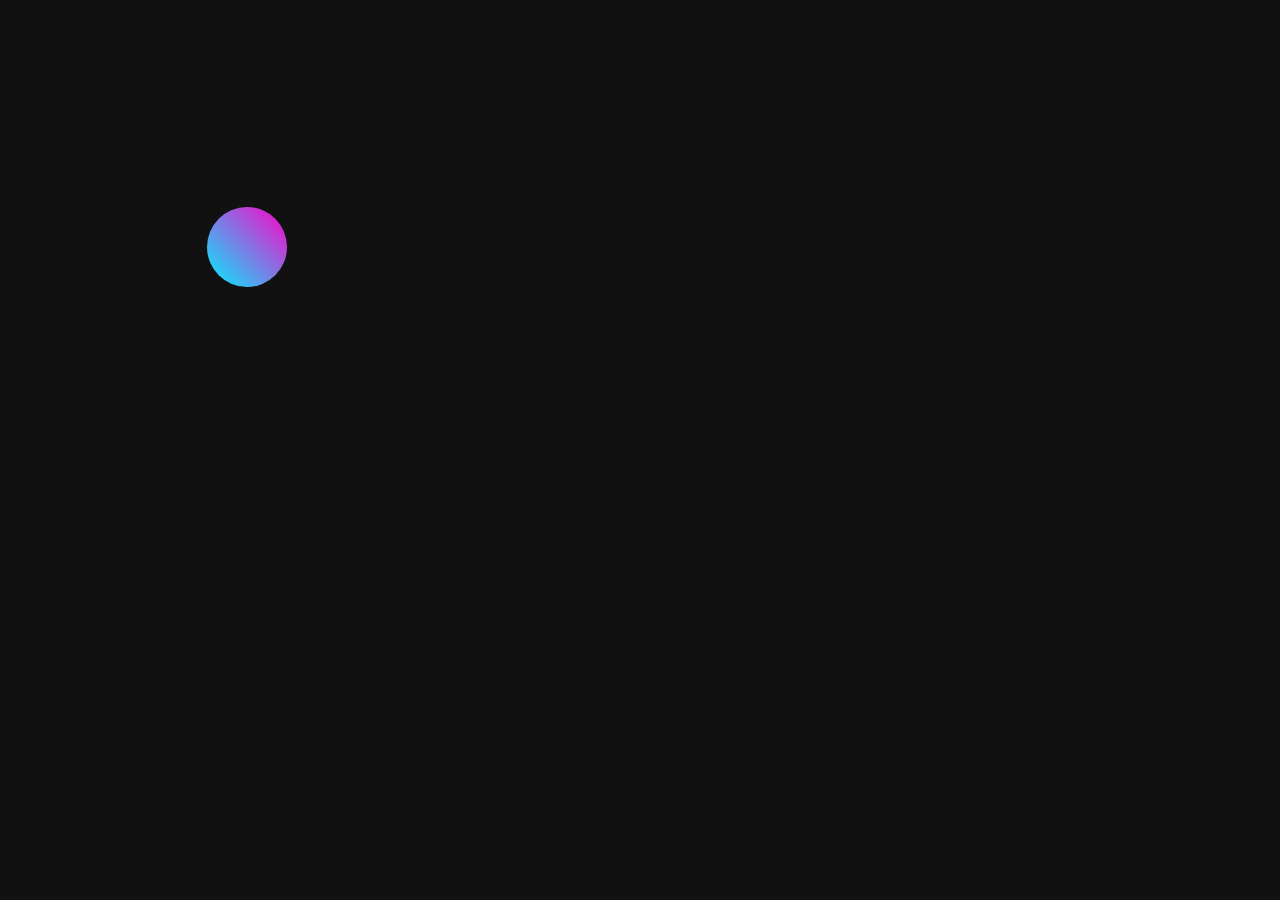
<file: Animacion/index.html>
<!DOCTYPE html>
<html lang="es">
<head>
  <meta charset="UTF-8">
  <title>Animación con JS, CSS y HTML</title>
  <style>
    body {
      margin: 0;
      height: 100vh;
      background: #111;
      overflow: hidden;
    }

    .box {
      width: 80px;
      height: 80px;
      background: linear-gradient(45deg, #00f2ff, #ff00c8);
      border-radius: 50%;
      position: absolute;
    }
  </style>
</head>
<body>

  <div class="box" id="box"></div>

  <script>
    const box = document.getElementById("box");

    //establecemos la posicion donde va comenzar la animacion
    let x = 0;
    let y = 0;

    //establecemos la velocidad en la que se va mover
    let vx = 3;
    let vy = 3;

    function animate() {
      x += vx;
      y += vy;
 //verificamos los limites de la ventana para rebotar lado horizontal
      if (x +80> window.innerWidth || x < 0) {
        vx *= -1;
        
      }
//verificamos los limites de la ventana para rebotar lado vertical
      if (y + 80 > window.innerHeight || y < 0) {
        vy *= -1;

      }

//actualizamos la posicion
      box.style.transform = `translate(${x}px, ${y}px)`;
      //llamamos a la funcion animate() de forma recursiva

      //El método window.requestAnimationFrame informa al navegador que quieres realizar 
      //una animación y solicita que el navegador programe el repintado de la ventana 
      //para el próximo ciclo de animación.+El método acepta como argumento una función a la 
      //que llamar antes de efectuar el repintado.
      requestAnimationFrame(animate);
    }

    animate();
  </script>

</body>
</html>
</file>
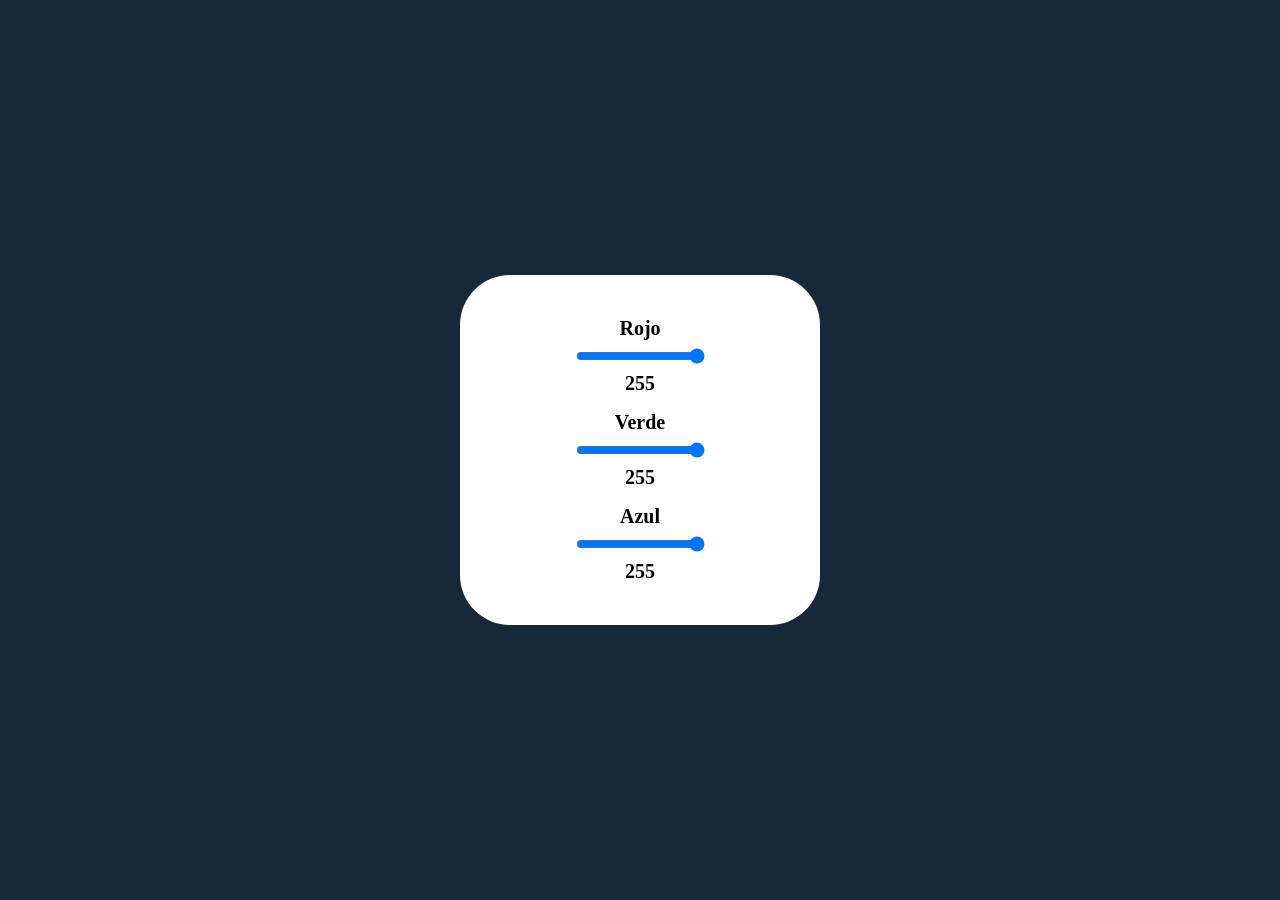
<file: FondoJS/index.html>
<!DOCTYPE html>
<html lang="en">
<head>
    <meta charset="UTF-8">
    <meta name="viewport" content="width=device-width, initial-scale=1.0">
    <title>Document</title>
    <link rel="stylesheet" href="style.css">
</head>
<body id="body">
    <div class="card">
        <div class="color">
            <label for="">Rojo</label>
            <input type="range" name="" id="rojo" min="0" max="255" value="255">
            <span id="valorR">255</span>
        
       
            <label for="">Verde</label>
            <input type="range" name="" id="verde" min="0" max="255" value="255">
            <span id="valorV">255</span>
        
            <label for="">Azul</label>
            <input type="range" name="" id="azul" min="0" max="255" value="255">
            <span id="valorB">255</span>
       
    </div>
    <script src="index.js"></script>
</body>
</html>
</file>
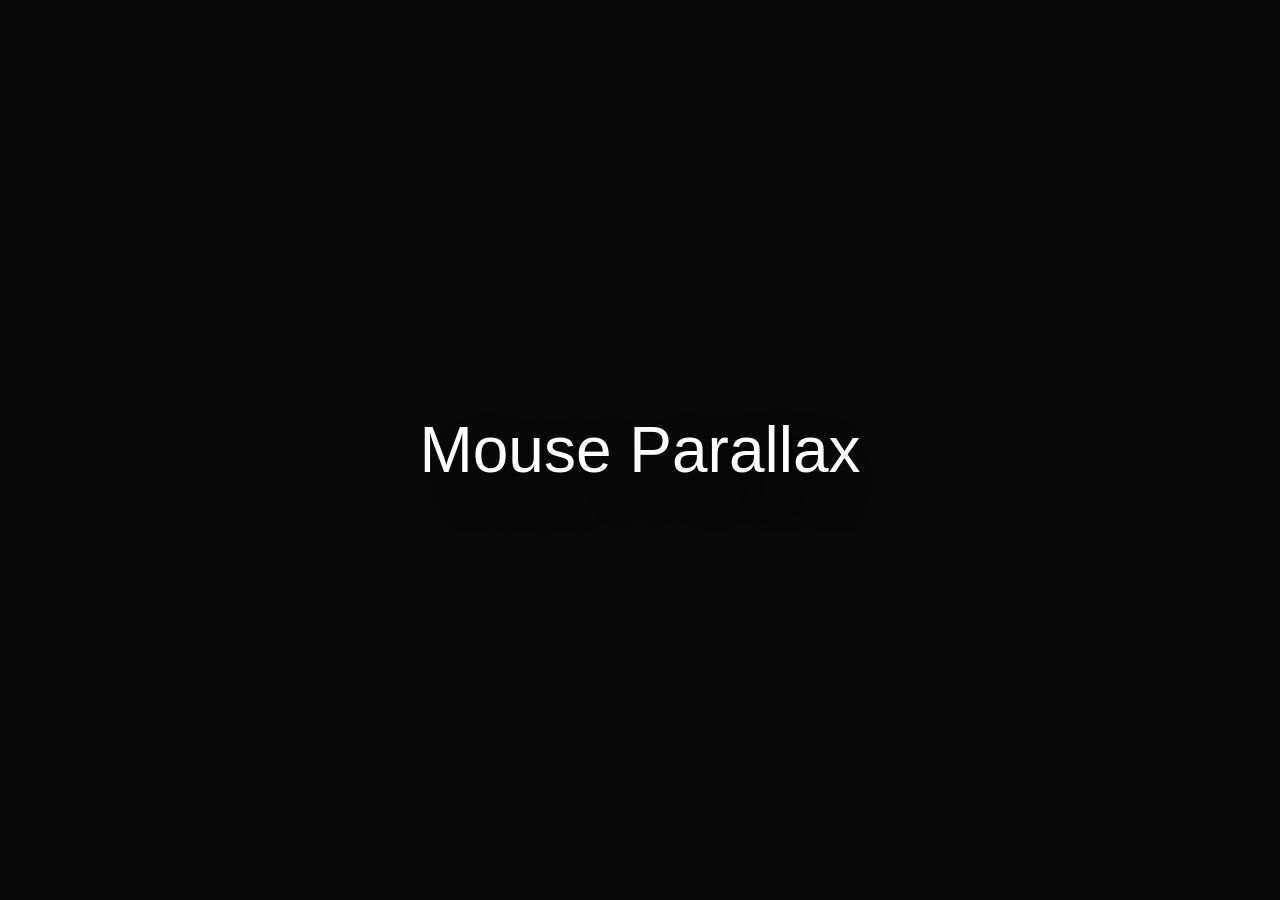
<file: parallax movemouse/index.html>
<!DOCTYPE html>
<html lang="es">
<head>
  <meta charset="UTF-8">
  <title>Mouse Parallax</title>
  <style>
    * {
      margin: 0;
      padding: 0;
      box-sizing: border-box;
    }

    body {
      height: 100vh;
      overflow: hidden;
      background: #0a0a0a;
      font-family: Arial, sans-serif;
    }

    .scene {
      position: relative;
      width: 100%;
      height: 100vh;
      perspective: 1000px;
      overflow: hidden;
    }

    .layer {
      position: absolute;
      inset: -10%;
      background-size: cover;
      background-position: center;
      transition: transform 0.1s linear;
    }

    .layer.bg {
      background-image: url("https://picsum.photos/1600/900?blur=2");
    }

  

  

    .title {
      position: absolute;
      top: 50%;
      left: 50%;
      transform: translate(-50%, -50%);
      color: white;
      font-size: 4rem;
      z-index: 10;
      text-shadow: 0 20px 40px rgba(0,0,0,0.6);
      pointer-events: none;
    }
  </style>
</head>
<body>

  <div class="scene" id="scene">
    <div class="layer bg" data-depth="10"></div>
  
    <div class="title">Mouse Parallax</div>
  </div>

  <script>
    const scene = document.getElementById("scene");
    const layers = document.querySelectorAll(".layer");

    scene.addEventListener("mousemove", (e) => {
      //
      const { width, height } = scene.getBoundingClientRect();
      console.log(width)
      console.log(height)
      console.log(e.clientX, e.clientY)
      //
      const x = e.clientX - width / 2;
      const y = e.clientY - height / 2;

      //
      layers.forEach(layer => {
        const depth = layer.dataset.depth;
        const moveX = (x / width) * depth;
        const moveY = (y / height) * depth;

        layer.style.transform = `
          translate(${moveX}px, ${moveY}px)
        `;
      });
    });
  </script>

</body>
</html>
</file>
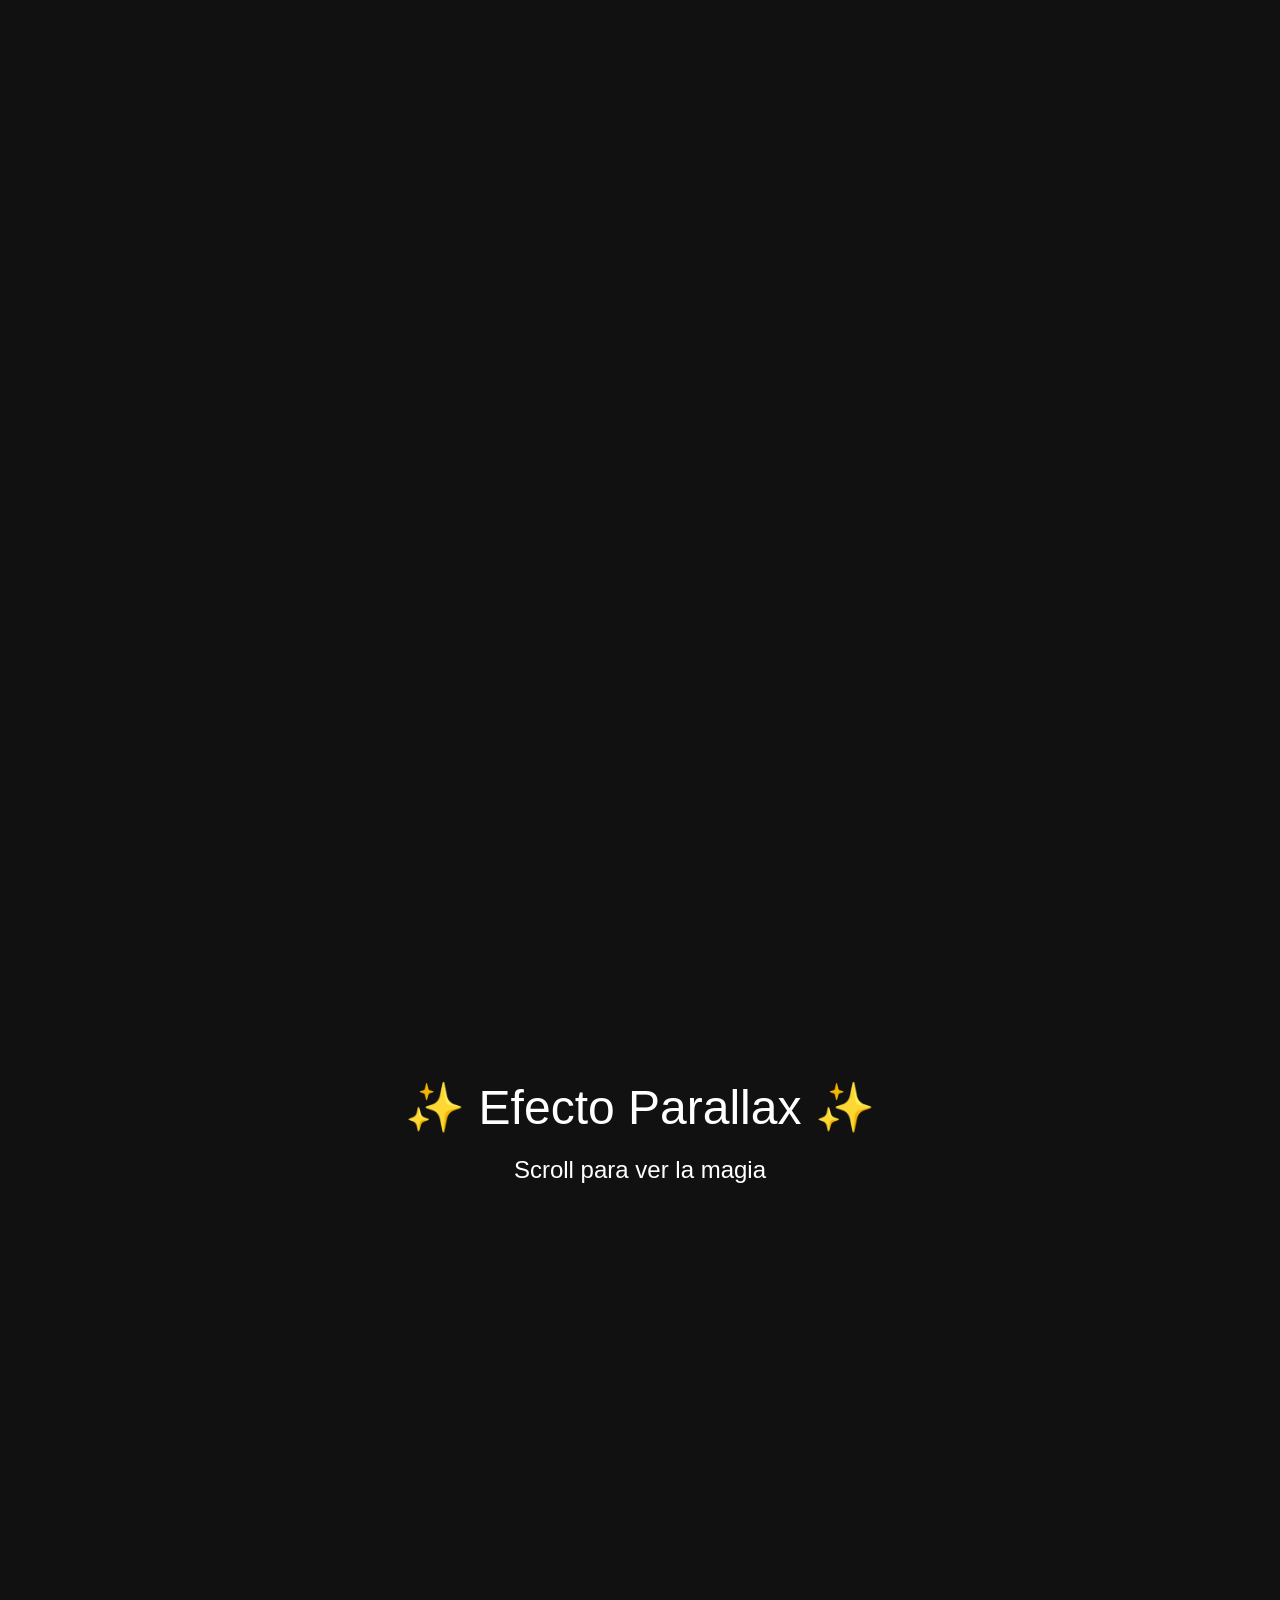
<file: parallax/index.html>
<!DOCTYPE html>
<html lang="es">
<head>
  <meta charset="UTF-8">
  <title>Parallax</title>
  <style>
    * {
      margin: 0;
      padding: 0;
      box-sizing: border-box;
      font-family: Arial, sans-serif;
    }

    body {
      height: 300vh;
      background: #111;
      color: white;
    }

    .parallax {
      position: fixed;
      top: 0;
      left: 0;
      width: 100%;
      height: 100vh;
      overflow: hidden;
    }

    .layer {
      position: absolute;
      width: 110%;
      height: 110%;
      background-position: center;
      background-size: cover;
    }

    .layer.bg {
      background-image: url("https://picsum.photos/1600/900?blur=2");
      z-index: 1;
    }

 

   

    .content {
      position: relative;
      z-index: 10;
      padding-top: 120vh;
      text-align: center;
      font-size: 3rem;
    }
  </style>
</head>
<body>

  <div class="parallax">
    <div class="layer bg" data-speed="0.2"></div>
    <div class="layer mid" data-speed="0.5"></div>
    <div class="layer front" data-speed="0.8"></div>
  </div>

  <div class="content">
    ✨ Efecto Parallax ✨
    <p style="font-size:1.5rem; margin-top:20px;">
      Scroll para ver la magia
    </p>
  </div>

  <script>
    const layers = document.querySelectorAll(".layer");

    window.addEventListener("scroll", () => {
      const scrollY = window.scrollY;

      layers.forEach(layer => {
        const speed = layer.dataset.speed;
        layer.style.transform = `translateY(${scrollY * speed}px)`;
      });
    });
  </script>

</body>
</html>
</file>
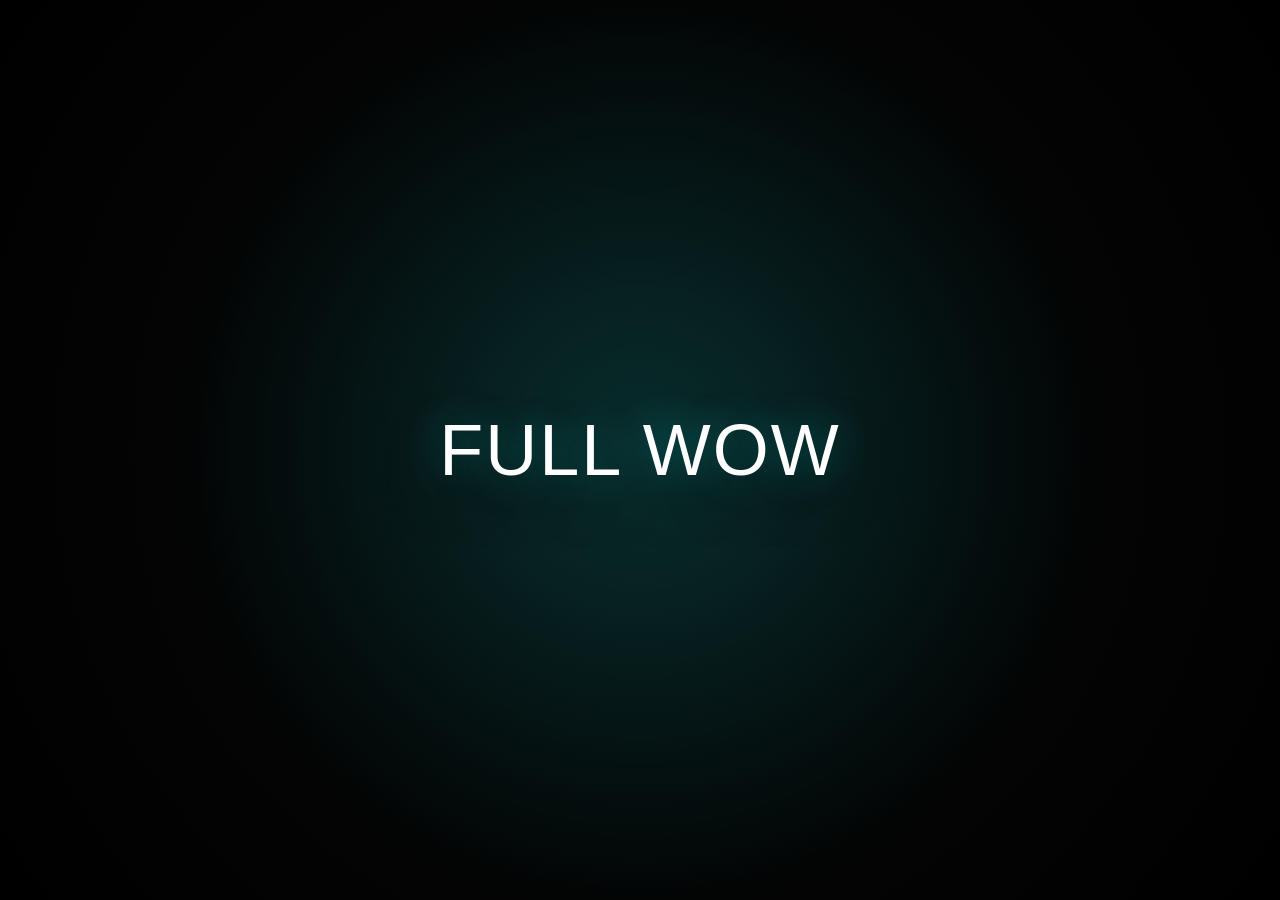
<file: parallax3/index.html>
<!DOCTYPE html>
<html lang="es">
<head>
  <meta charset="UTF-8">
  <title>Full WOW Parallax</title>
  <style>
    * {
      margin: 0;
      padding: 0;
      box-sizing: border-box;
    }

    body {
      height: 100vh;
      overflow: hidden;
      background: radial-gradient(circle at center, #0a0a0a, #000);
      font-family: 'Segoe UI', sans-serif;
    }

    .scene {
      position: relative;
      width: 100%;
      height: 100vh;
      perspective: 1200px;
      overflow: hidden;
    }

    .layer {
      position: absolute;
      inset: -15%;
      background-size: cover;
      background-position: center;
      will-change: transform;
    }

    .bg {
      background-image: url("https://picsum.photos/1920/1080?blur=3");
      filter: brightness(0.6);
    }

    .mid {
      background-image: url("https://picsum.photos/1920/1080?grayscale");
      mix-blend-mode: screen;
      opacity: 0.8;
    }

    .front {
      background-image: url("https://picsum.photos/1920/1080");
      opacity: 0.4;
    }

    .glow {
      position: absolute;
      inset: 0;
      background: radial-gradient(circle at center, rgba(0,255,255,0.15), transparent 60%);
      z-index: 5;
      pointer-events: none;
    }

    .title {
      position: absolute;
      top: 50%;
      left: 50%;
      transform: translate(-50%, -50%);
      color: white;
      font-size: 4.5rem;
      letter-spacing: 2px;
      z-index: 10;
      text-shadow:
        0 20px 50px rgba(0,0,0,0.7),
        0 0 40px rgba(0,255,255,0.4);
      pointer-events: none;
    }
  </style>
</head>
<body>

  <div class="scene" id="scene">
    <div class="layer bg" data-depth="10"></div>
    <div class="layer mid" data-depth="25"></div>
    <div class="layer front" data-depth="45"></div>
    <div class="glow"></div>
    <div class="title">FULL WOW</div>
  </div>

  <script>
    const scene = document.getElementById("scene");
    const layers = document.querySelectorAll(".layer");

    let mouseX = 0;
    let mouseY = 0;
    let currentX = 0;
    let currentY = 0;

    scene.addEventListener("mousemove", (e) => {
      const rect = scene.getBoundingClientRect();
      mouseX = e.clientX - rect.left - rect.width / 2;
      mouseY = e.clientY - rect.top - rect.height / 2;
    });

    function animate() {
      currentX += (mouseX - currentX) * 0.08;
      currentY += (mouseY - currentY) * 0.08;

      layers.forEach(layer => {
        const depth = layer.dataset.depth;
        const moveX = (currentX / window.innerWidth) * depth;
        const moveY = (currentY / window.innerHeight) * depth;

        const rotateX = (-currentY / window.innerHeight) * 10;
        const rotateY = (currentX / window.innerWidth) * 10;

        layer.style.transform = `
          translate(${moveX}px, ${moveY}px)
          rotateX(${rotateX}deg)
          rotateY(${rotateY}deg)
          scale(1.1)
        `;
      });

      requestAnimationFrame(animate);
    }

    animate();
  </script>

</body>
</html>
</file>
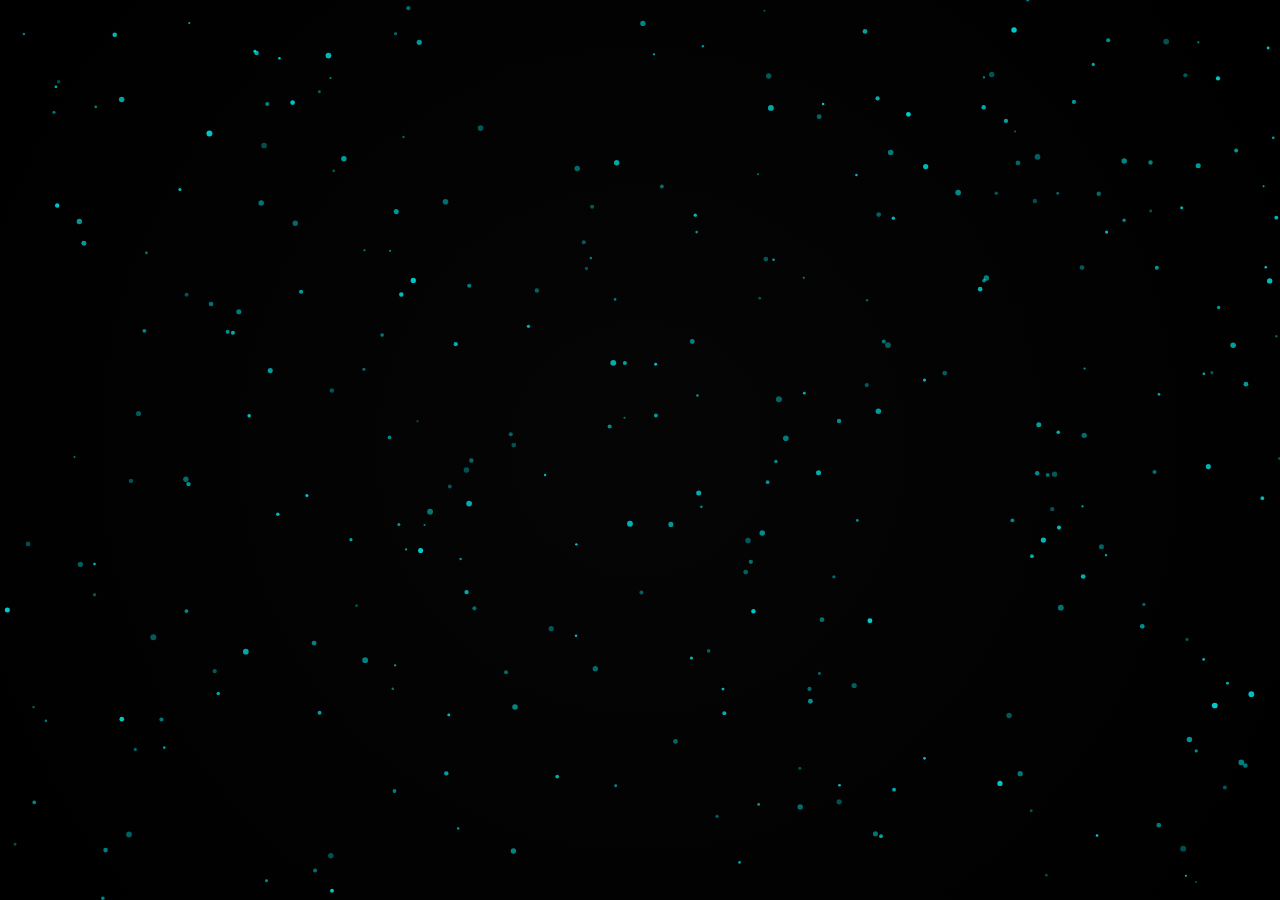
<file: particulas/index.html>
<!DOCTYPE html>
<html lang="es">
<head>
  <meta charset="UTF-8">
  <title>Partículas</title>
  <style>
    * {
      margin: 0;
      padding: 0;
      box-sizing: border-box;
    }

    body {
      overflow: hidden;
      background: radial-gradient(circle at center, #050505, #000);
      font-family: Arial, sans-serif;
    }

    .scene {
      position: relative;
      width: 100vw;
      height: 100vh;
      perspective: 1200px;
      overflow: hidden;
    }

    .layer {
      position: absolute;
      inset: -20%;
      background-size: cover;
      background-position: center;
      will-change: transform;
    }

   
  

    canvas {
      position: absolute;
      inset: 0;
      z-index: 4;
    }

    .title {
      position: absolute;
      top: 50%;
      left: 50%;
      transform: translate(-50%, -50%);
      color: white;
      font-size: 4rem;
      letter-spacing: 3px;
      z-index: 10;
      text-shadow: 0 0 40px rgba(0,255,255,0.6);
      pointer-events: none;
    }
  </style>
</head>
<body>

  <div class="scene" id="scene">
   
    <canvas id="particles"></canvas>
    
  </div>

  <script>
   
    let mouseX = 0, mouseY = 0;
    let smoothX = 0, smoothY = 0;

   

    // ===== PARTICLES =====
    const canvas = document.getElementById("particles");
    const ctx = canvas.getContext("2d");

    canvas.width = window.innerWidth;
    canvas.height = window.innerHeight;

    const particles = [];
    const PARTICLE_COUNT = 300;

    class Particle {
      constructor() {
        this.reset();
      }

      reset() {
        this.x = Math.random() * canvas.width;
        this.y = Math.random() * canvas.height;
        this.size = Math.random() * 2 + 1;
        this.speedY = Math.random() * 0.5 + 0.2;
        this.alpha = Math.random() * 0.5 + 0.3;
      }

      update() {
        this.y -= this.speedY;
        if (this.y < 0) {
          this.y = canvas.height;
          this.x = Math.random() * canvas.width;
        }
      }

      draw() {
        ctx.beginPath();
        ctx.arc(this.x, this.y, this.size, 0, Math.PI * 2);
        ctx.fillStyle = `rgba(0, 255, 255, ${this.alpha})`;
        ctx.fill();
      }
    }

    for (let i = 0; i < PARTICLE_COUNT; i++) {
      particles.push(new Particle());
    }

    // ===== ANIMATION LOOP =====
    function animate() {
      smoothX += (mouseX - smoothX) * 0.08;
      smoothY += (mouseY - smoothY) * 0.08;

      

      ctx.clearRect(0, 0, canvas.width, canvas.height);
      particles.forEach(p => {
        p.update();
        p.draw();
      });

      requestAnimationFrame(animate);
    }

    animate();

    window.addEventListener("resize", () => {
      canvas.width = window.innerWidth;
      canvas.height = window.innerHeight;
    });
  </script>

</body>
</html>
</file>
<file: FondoJS/style.css>
*{
    margin: 0;
    padding: 0;
    box-sizing: border-box;
}

body{
    height: 100vh;
    display: flex;
    justify-content: center;
    align-items: center;    
    text-align: center;
    background-color: rgb(23, 41, 56)
}

.card
{
    width: 40vh;
max-width: 600px;
min-height: 350px;;
    display: flex;
    flex-wrap: wrap;
    justify-content: center;
    align-items: center;
background-color:white;
border-radius: 50px;
    
}

.color{
    padding: 10px;
    margin: 10px;
    font-size: 20px;
    font-weight: bold;
    display:flex;
    flex-direction: column;
    justify-content: space-around;
    align-items: center;
}

label,span{
    margin:8px
}
</file>
